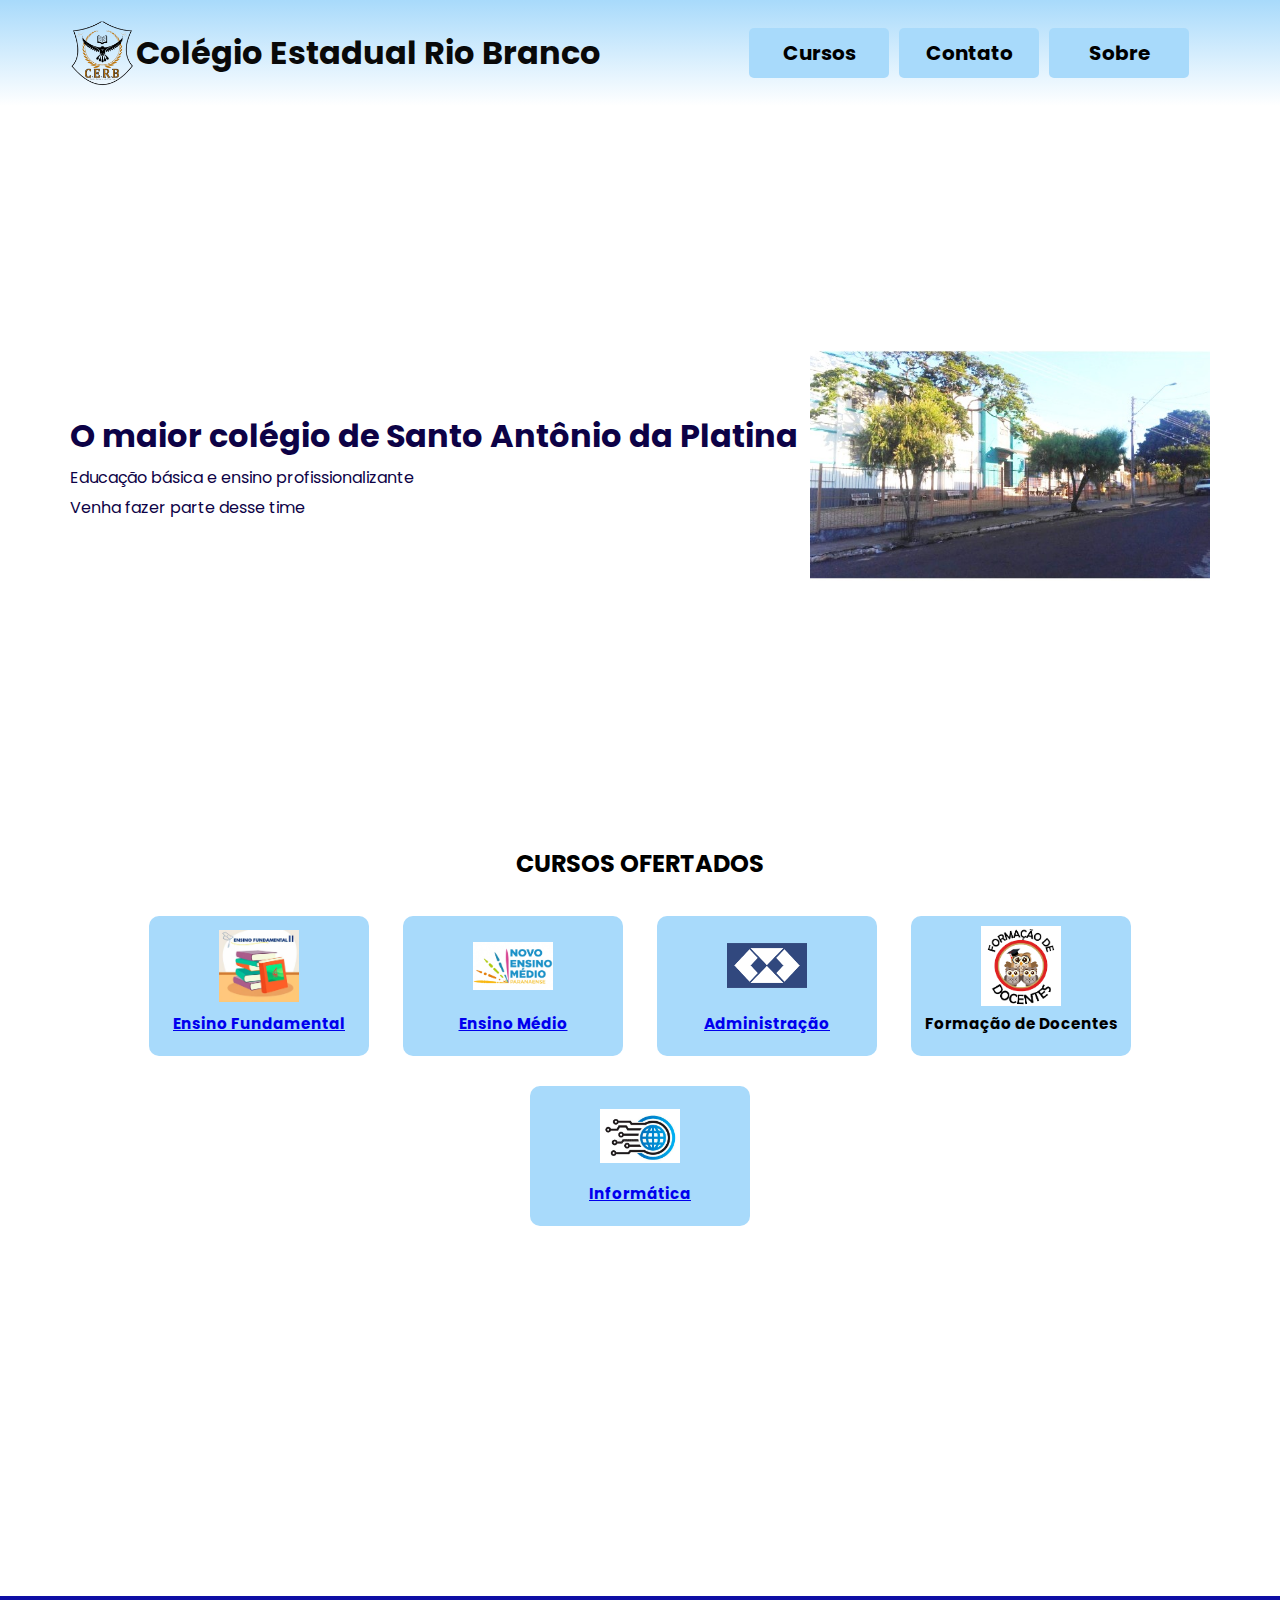
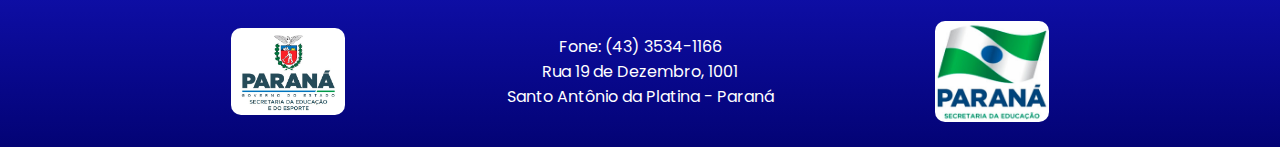
<file: index.html>
<!DOCTYPE html>
<html lang="pt">
  <head>
    <meta charset="UTF-8" />
    <meta http-equiv="X-UA-Compatible" content="IE=edge" />
    <meta name="viewport" content="width=device-width, initial-scale=1.0" />
    <title>Colégio Estadual Rio Branco</title>
    <link rel="stylesheet" href="style.css" />
    <link rel="preconnect" href="https://fonts.googleapis.com" />
    <link rel="preconnect" href="https://fonts.gstatic.com" crossorigin />
    <link
      href="https://fonts.googleapis.com/css2?family=Poppins&display=swap"
      rel="stylesheet"
    />
  </head>

  <body>
    <header class="cabecalho">
      <div class="container flex">
        <div class="juntar">
          <img class="cabecalho-imagem" src="assets/logo.png" alt="logo" />
          <h1>Colégio Estadual Rio Branco</h1>
        </div>
        <ul class="cabecalho-lista">
          <li><a href="#cursos">Cursos</a></li>
          <li><a href="contato.html">Contato</a></li>
          <li><a href="sobre.html">Sobre</a></li>
        </ul>
      </div>
    </header>

    <section class="escola" id="sobre">
      <div class="container escola-conteudo">
        <div class="escola-textos">
          <h1>O maior colégio de Santo Antônio da Platina</h1>
          <p>Educação básica e ensino profissionalizante</p>
          <p>Venha fazer parte desse time</p>
        </div>

        <img
          class="escola-imagem"
          src="assets/escola.jpg"
          alt="Foto do Rio Branco"
        />
      </div>
    </section>

    <section class="curso" id="cursos">
      <div class="container">
        <h2 class="curso-titulo">CURSOS OFERTADOS</h2>

        <div class="curso-todos">
          <div class="curso-div">
            <a href="ef.html">
              <img
                class="curso-imagem"
                src="assets/ensino-fundamental2.webp"
                alt="estudante"
              />
              <h3>Ensino Fundamental</h3>
            </a>
          </div>

          <div class="curso-div">
            <a href="em.html">
              <img class="curso-imagem" src="assets/em.webp" alt="estudante" />
              <h3>Ensino Médio</h3>
            </a>
          </div>

          <div class="curso-div">
            <a href="adm.html">
              <img class="curso-imagem" src="assets/adm.png" alt="estudante" />
              <h3>Administração</h3>
            </a>
          </div>

          <div class="curso-div">
            <img
              class="curso-imagem"
              src="assets/formacao.png"
              alt="estudante"
            />
            <h3 class="curso-nome">Formação de Docentes</h3>
          </div>

          <div class="curso-div">
            <a href="inf.html">
              <img class="curso-imagem" src="assets/inf.jpg" alt="estudante" />
              <h3 class="curso-nome">Informática</h3>
            </a>
          </div>
        </div>
      </div>
    </section>

    <footer id="contato">
      <div class="container">
        <img class="rodape-imagem" src="assets/logoseed.jpg" alt="logo" />
        <div>
          <p>Fone: (43) 3534-1166</p>
          <p>Rua 19 de Dezembro, 1001</p>
          <p>Santo Antônio da Platina - Paraná</p>
        </div>
        <img class="rodape-imagem" src="assets/seed-parana.jpg" alt="logo" />
      </div>
    </footer>
  </body>
</html>
</file>
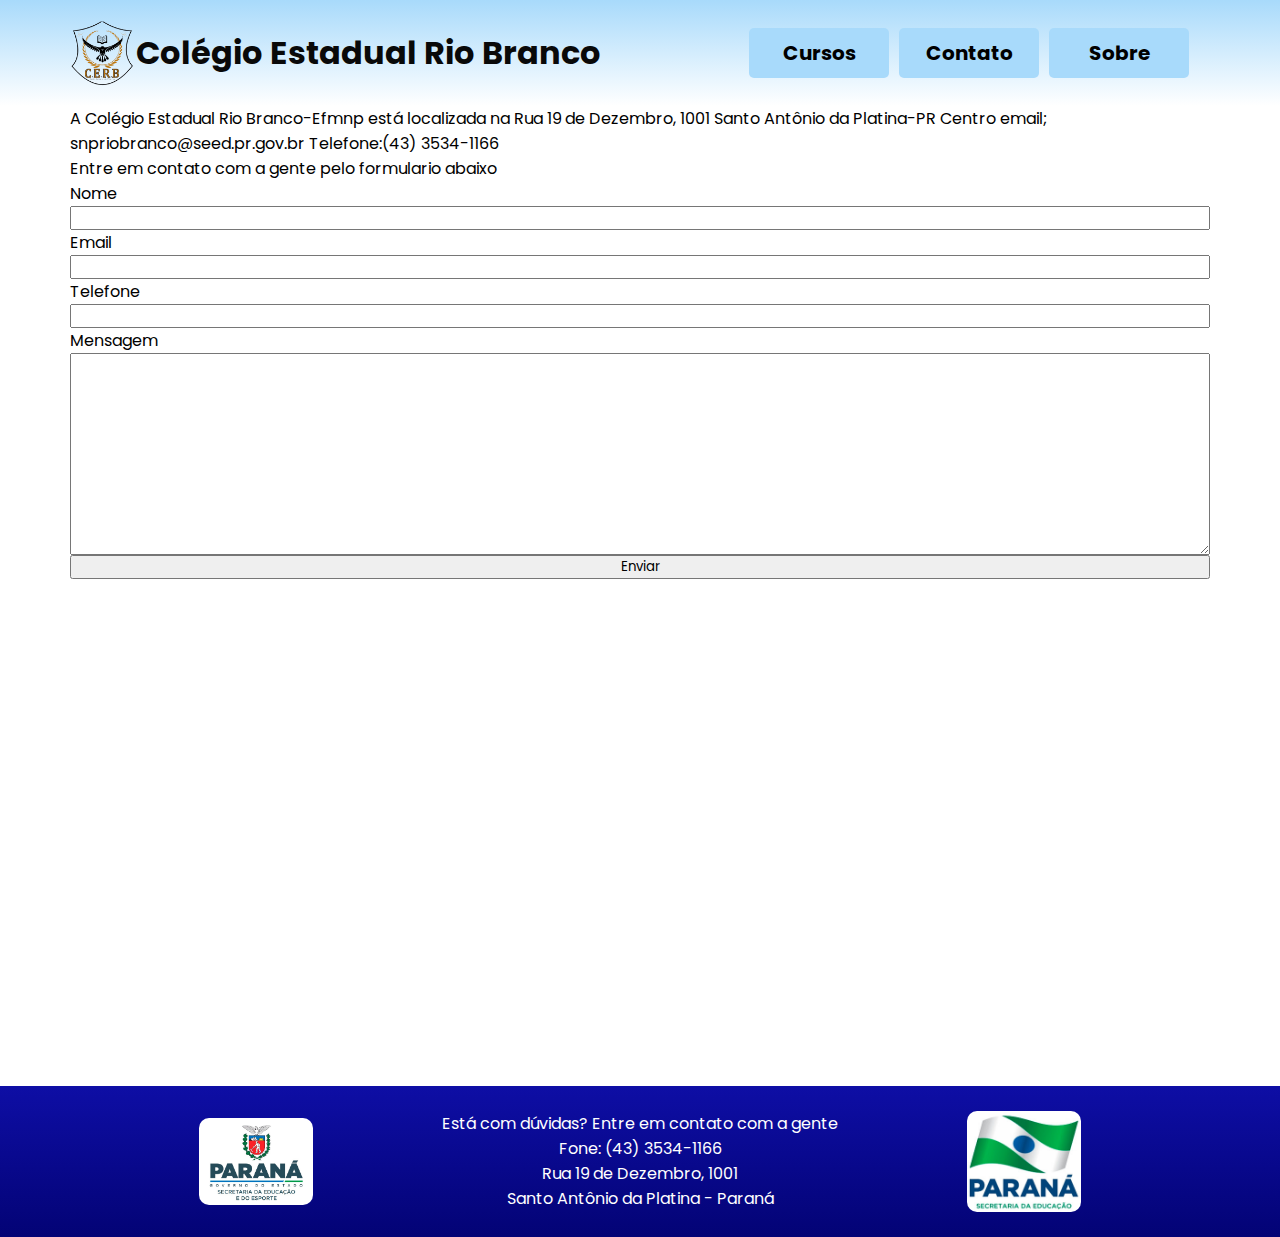
<file: contato.html>
<!DOCTYPE html>
<html lang="pt">

<head>
    <meta charset="UTF-8">
    <meta http-equiv="X-UA-Compatible" content="IE=edge">
    <meta name="viewport" content="width=device-width, initial-scale=1.0">
    <title>Colégio Estadual Rio Branco</title>
    <link rel="stylesheet" href="style.css">
    <link rel="preconnect" href="https://fonts.googleapis.com">
    <link rel="preconnect" href="https://fonts.gstatic.com" crossorigin>
    <link href="https://fonts.googleapis.com/css2?family=Poppins&display=swap" rel="stylesheet">
</head>

<body>
    <header class="cabecalho">
        <div class="container flex">
            <div class="juntar">
                <img class="cabecalho-imagem" src="assets/logo.png" alt="logo">
                <h1>Colégio Estadual Rio Branco</h1>
            </div>
            <ul class="cabecalho-lista">
                <li> <a href="#cursos">Cursos</a></li>
                <li><a href="contato.html">Contato</a></li>
                <li><a href="sobre.html">Sobre</a></li>
            </ul>
        </div>
    </header>

    <section class="Contato" id="sobre">
        <div class="container">
            <p>
                A Colégio Estadual Rio Branco-Efmnp está localizada na Rua 19 de Dezembro, 1001 Santo Antônio da Platina-PR
                Centro
                email; snpriobranco@seed.pr.gov.br
                Telefone:(43) 3534-1166
            </p>

            <p>Entre em contato com a gente pelo formulario abaixo</p>

            <form action="submit" class="flex" style="flex-direction: column;">

                <label>Nome</label>
                <Input type="text"></Input>

                <label>Email</label>
                <input type="text"></Input>

                <label>Telefone</label>
                <input type="text></Input">

                <label>Mensagem</label>
                <textarea cols="30" rows="10"></textarea>

                <button>Enviar</button>

            </form>
    
    
            <iframe
                src="https://www.google.com/maps/embed?pb=!1m18!1m12!1m3!1d2993.840610530041!2d-50.080119540545695!3d-23.29321052141092!2m3!1f0!2f0!3f0!3m2!1i1024!2i768!4f13.1!3m3!1m2!1s0x94ea83c174299d4b%3A0x7cd25da01e091834!2sCol%C3%A9gio%20Estadual%20Rio%20Branco!5e0!3m2!1spt-BR!2sbr!4v1680702628695!5m2!1spt-BR!2sbr"
                width="600" height="450" style="border:0;" allowfullscreen="" loading="lazy"
                referrerpolicy="no-referrer-when-downgrade"></iframe>
    
        </div>
        

    </section>

    <footer id="contato">
        <div class="container">
            <img class="rodape-imagem" src="assets/logoseed.jpg" alt="logo">
            <div>
                <p>Está com dúvidas?
                    Entre em contato com a gente</p>
                <p>Fone: (43) 3534-1166</p>
                <p>Rua 19 de Dezembro, 1001 </p>
                <p>Santo Antônio da Platina - Paraná</p>

            </div>
            <img class="rodape-imagem" src="assets/seed-parana.jpg" alt="logo">
        </div>
    </footer>
</body>

</html>
</file>
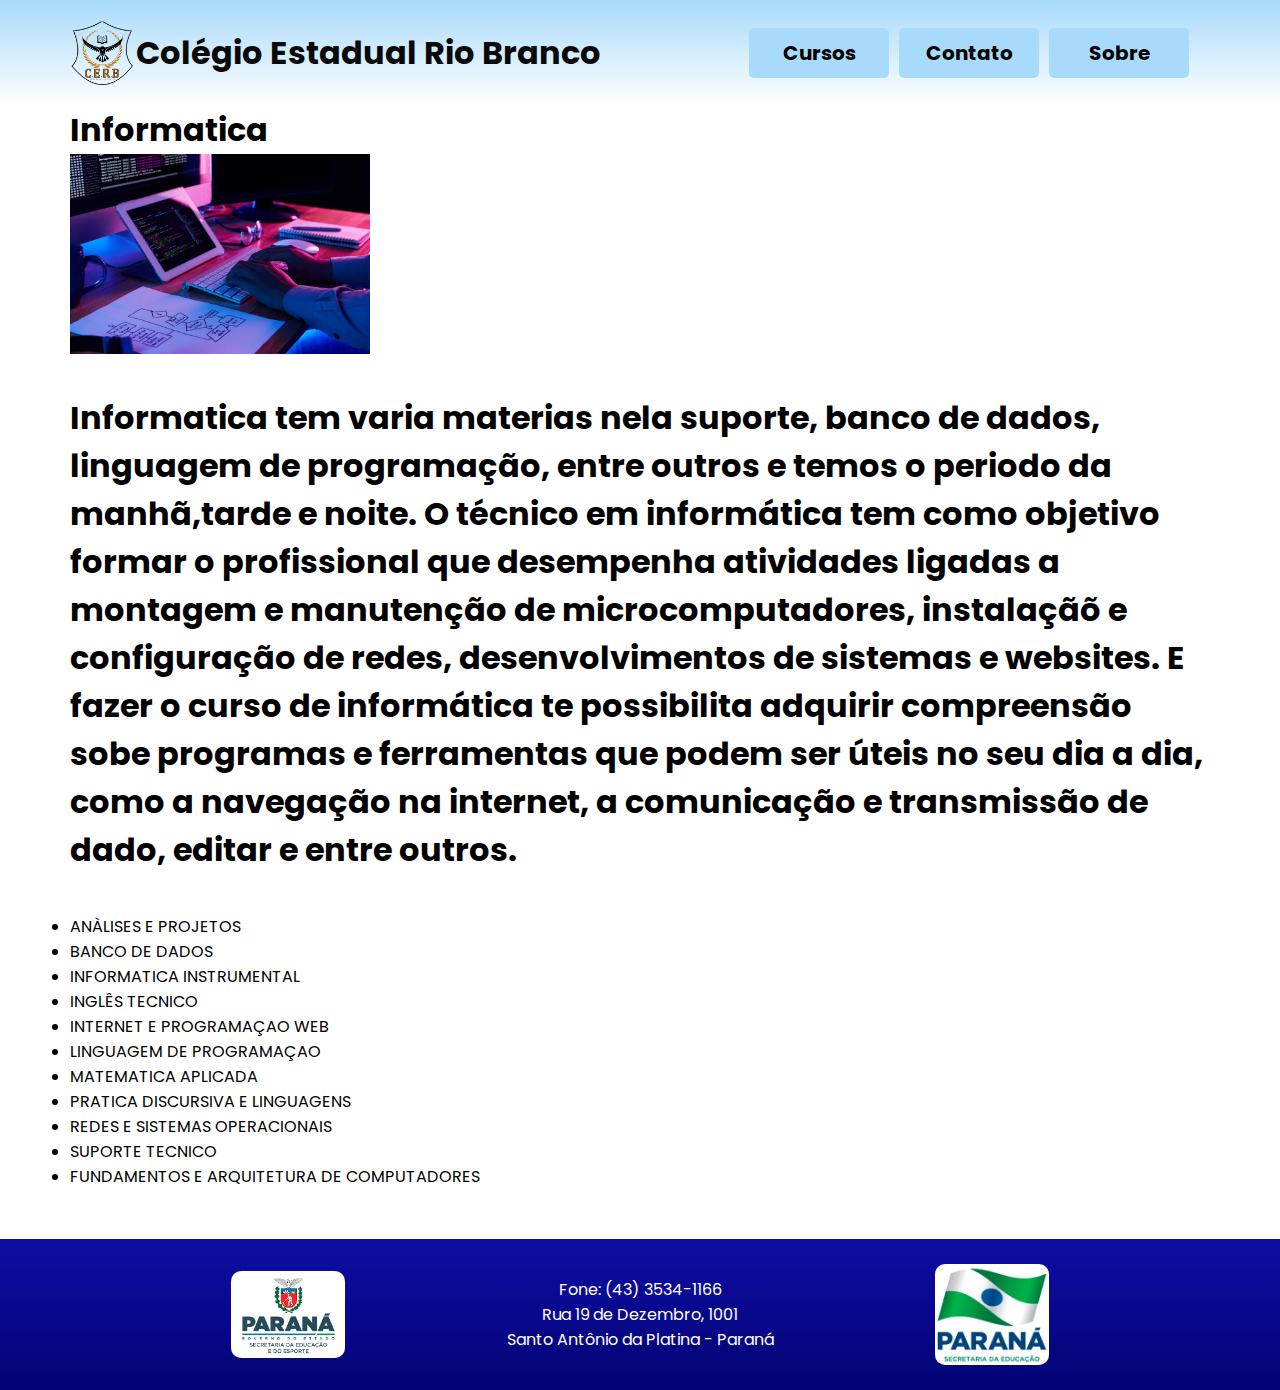
<file: inf2.html>
<!DOCTYPE html>
<html lang="pt">
  <head>
    <meta charset="UTF-8" />
    <meta http-equiv="X-UA-Compatible" content="IE=edge" />
    <meta name="viewport" content="width=device-width, initial-scale=1.0" />
    <title>Colégio Estadual Rio Branco</title>
    <!DOCTYPE html>
    <html lang="pt">
      <head>
        <meta charset="UTF-8" />
        <meta http-equiv="X-UA-Compatible" content="IE=edge" />
        <meta name="viewport" content="width=device-width, initial-scale=1.0" />
        <title>Colégio Estadual Rio Branco</title>
        <link rel="stylesheet" href="style.css" />
        <link rel="preconnect" href="https://fonts.googleapis.com" />
        <link rel="preconnect" href="https://fonts.gstatic.com" crossorigin />
        <link
          href="https://fonts.googleapis.com/css2?family=Poppins&display=swap"
          rel="stylesheet"
        />
      </head>

      <body>
        <header class="cabecalho">
          <div class="container flex">
            <div class="juntar">
              <img class="cabecalho-imagem" src="assets/logo.png" alt="logo" />
              <h1>Colégio Estadual Rio Branco</h1>
            </div>
            <ul class="cabecalho-lista">
              <li><a href="#cursos">Cursos</a></li>
              <li><a href="contato.html">Contato</a></li>
              <li><a href="sobre.html">Sobre</a></li>
            </ul>
          </div>
        </header>

        <section class="cursos-main" id="cursos-main">
          <div class="container">
            <h1>Informatica</h1>
            <img
              width="300px"
              style="display: block;"
              src="assets/informatica.jpg"
              alt=""
            />

            <h1 style="margin-top: 40px;margin-bottom: 40px;">
              Informatica tem varia materias nela suporte, banco de dados,
              linguagem de programação, entre outros e temos o periodo da
              manhã,tarde e noite. O técnico em informática tem como objetivo
              formar o profissional que desempenha atividades ligadas a montagem
              e manutenção de microcomputadores, instalaçãõ e configuração de
              redes, desenvolvimentos de sistemas e websites. E fazer o curso de
              informática te possibilita adquirir compreensão sobe programas e
              ferramentas que podem ser úteis no seu dia a dia, como a navegação
              na internet, a comunicação e transmissão de dado, editar e entre
              outros.
            </h1>

            <ul>
              <li>ANÀLISES E PROJETOS</li>

              <li>BANCO DE DADOS</li>
              <li>INFORMATICA INSTRUMENTAL</li>
              <li>INGLÊS TECNICO</li>
              <li>INTERNET E PROGRAMAÇAO WEB</li>
              <li>LINGUAGEM DE PROGRAMAÇAO</li>
              <li>MATEMATICA APLICADA</li>
              <li>PRATICA DISCURSIVA E LINGUAGENS</li>
              <li>REDES E SISTEMAS OPERACIONAIS</li>
              <li>SUPORTE TECNICO</li>
              <li>FUNDAMENTOS E ARQUITETURA DE COMPUTADORES</li>
            </ul>
          </div>
        </section>

        <footer id="contato">
          <div class="container">
            <img class="rodape-imagem" src="assets/logoseed.jpg" alt="logo" />
            <div>
              <p>Fone: (43) 3534-1166</p>
              <p>Rua 19 de Dezembro, 1001</p>
              <p>Santo Antônio da Platina - Paraná</p>
            </div>
            <img
              class="rodape-imagem"
              src="assets/seed-parana.jpg"
              alt="logo"
            />
          </div>
        </footer>
      </body>
    </html>
  </head>
</html>
</file>
<file: style.css>
* {
         margin: 0;
         padding: 0;
         font-family: 'Poppins', sans-serif;
 }

 .container {
         width: 100%;
         padding-right: 15px;
         padding-left: 15px;
         margin-right: auto;
         margin-left: auto;
 }

 @media (min-width: 768px) {
         .container {
                 max-width: 720px;
         }
 }

 @media (min-width: 1200px) {
         .container {
                 max-width: 1140px;
         }
 }

 .cabecalho {
         background-image: linear-gradient(#a8dafb, white);
         color: rgb(9, 9, 9);
         padding: 20px 0;
 }

 .flex {
         display: flex;
 }

 .cabecalho-imagem {
         width: 10%;
 }

 .cabecalho-lista {
         display: flex;
         align-items: center;
         margin: 0 16px;
         font-size: 20px;
         font-weight: bold;
         list-style: none;
 }

 .cabecalho-lista li {
         background-color: #a8dafb;
         margin: 5px;
         border-radius: 5px;
         padding: 10px;
         width: 120px;
         text-align: center;

 }

 .cabecalho-lista li a {
         text-decoration: none;
         color: initial;
 }

 .juntar {
         display: flex;
         align-items: center;
 }


 .escola {
         background-color: white;
         color: rgb(13, 2, 70);
         display: flex;
         height: 80vh;
 }

 .escola-textos {
        display: flex;
        flex-direction: column;
        justify-content: center;
        row-gap: 5px;
 }

 .escola-conteudo {
        margin: 45px auto;
        display: flex;
        justify-content: space-between;
 }

 .escola-titulo {
         padding: 24px 0;
 }

 .escola-imagem {
        max-width: 400px;
        object-fit: scale-down;
 }

 .curso {
        min-height: 80vh;
 }

 .curso-titulo {
         text-align: center;
         padding: 20px 0;
 }

 .curso-imagem {
        width: 80px;
        height: 80px;
        object-fit: contain;
 }

 .curso-div {
        text-align: center;
        background-color: #a8dafb;
        padding: 10px;
        border-radius: 10px;
        min-width: 200px;
        max-width: 250px;
        display: inline-block;
        margin: 15px;
        height: 120px;
        font-size: 13px;
 }

 .curso-todos {
         display: block;
         text-align: center;

 }

 footer {
         text-align: center;
         color: white;
         margin-top: 50px;
         background-image: linear-gradient(rgb(14, 14, 165), rgb(3, 3, 117));

 }

 footer .container {
        display: flex;
        justify-content: space-evenly;
        align-items: center;
        padding: 15px;
 }

 .rodape-imagem {
         width: 10%;
         border-radius: 10px;
         margin: 10px;
 }
</file>
